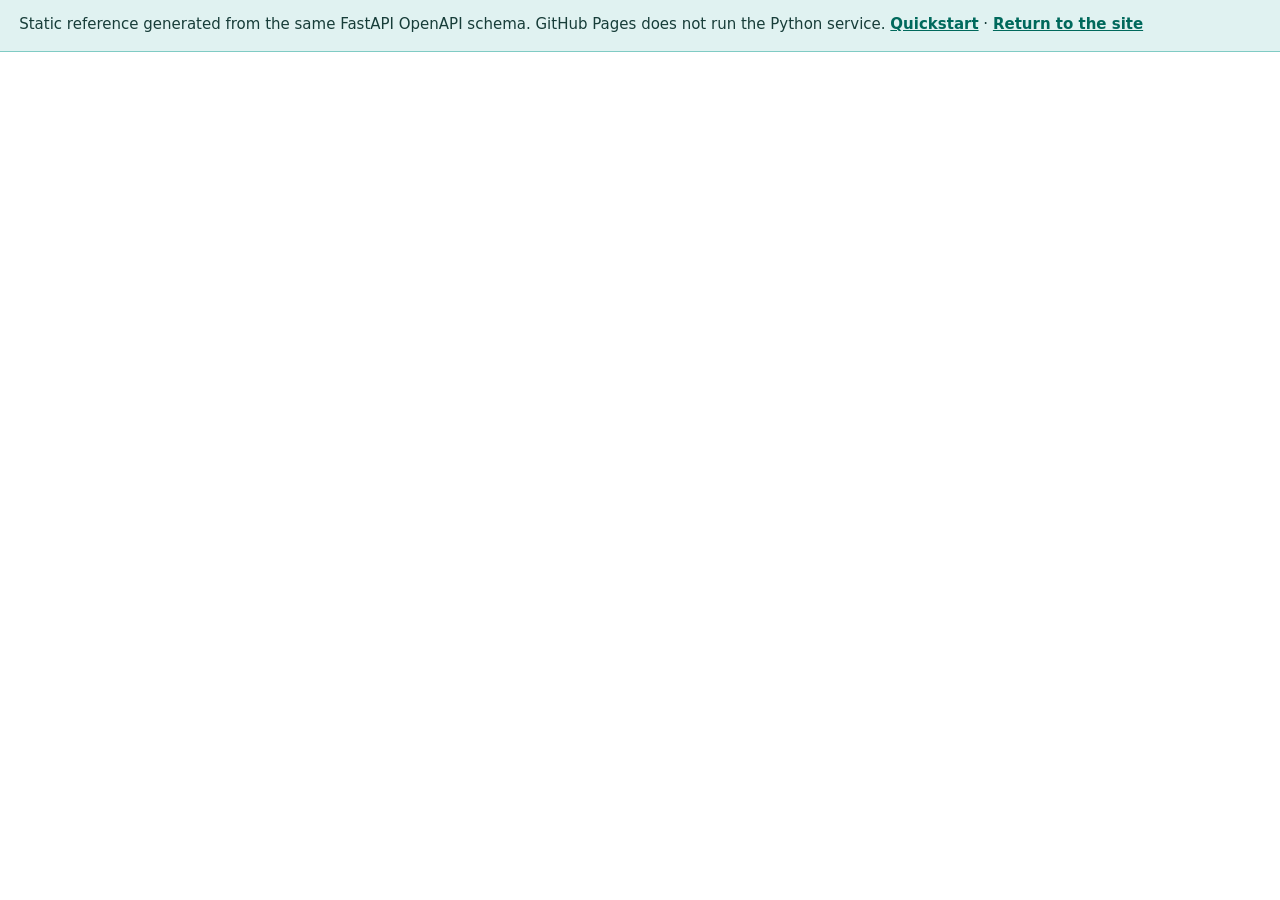
<file: docs/api/redoc/index.html>
<!doctype html>
<html lang="en">
<head>
  <meta charset="utf-8">
  <meta name="viewport" content="width=device-width, initial-scale=1">
  <title>ReDoc · Forecasting Competitive Football</title>
  <style>
    body { margin: 0; padding: 0; }
    .notice { padding: .9rem 1.2rem; border-bottom: 1px solid #80cbc4; background: #e0f2f1; color: #173d39; font: 15px/1.45 system-ui, sans-serif; }
    .notice a { color: #00695c; font-weight: 700; }
  </style>
</head>
<body>
  <div class="notice">
    Static reference generated from the same FastAPI OpenAPI schema. GitHub Pages does not run the Python service.
    <a href="../quickstart/">Quickstart</a> · <a href="../../">Return to the site</a>
  </div>
  <redoc spec-url="../openapi.json" hide-download-button="false"></redoc>
  <script src="https://cdn.redoc.ly/redoc/latest/bundles/redoc.standalone.js"></script>
</body>
</html>
</file>
